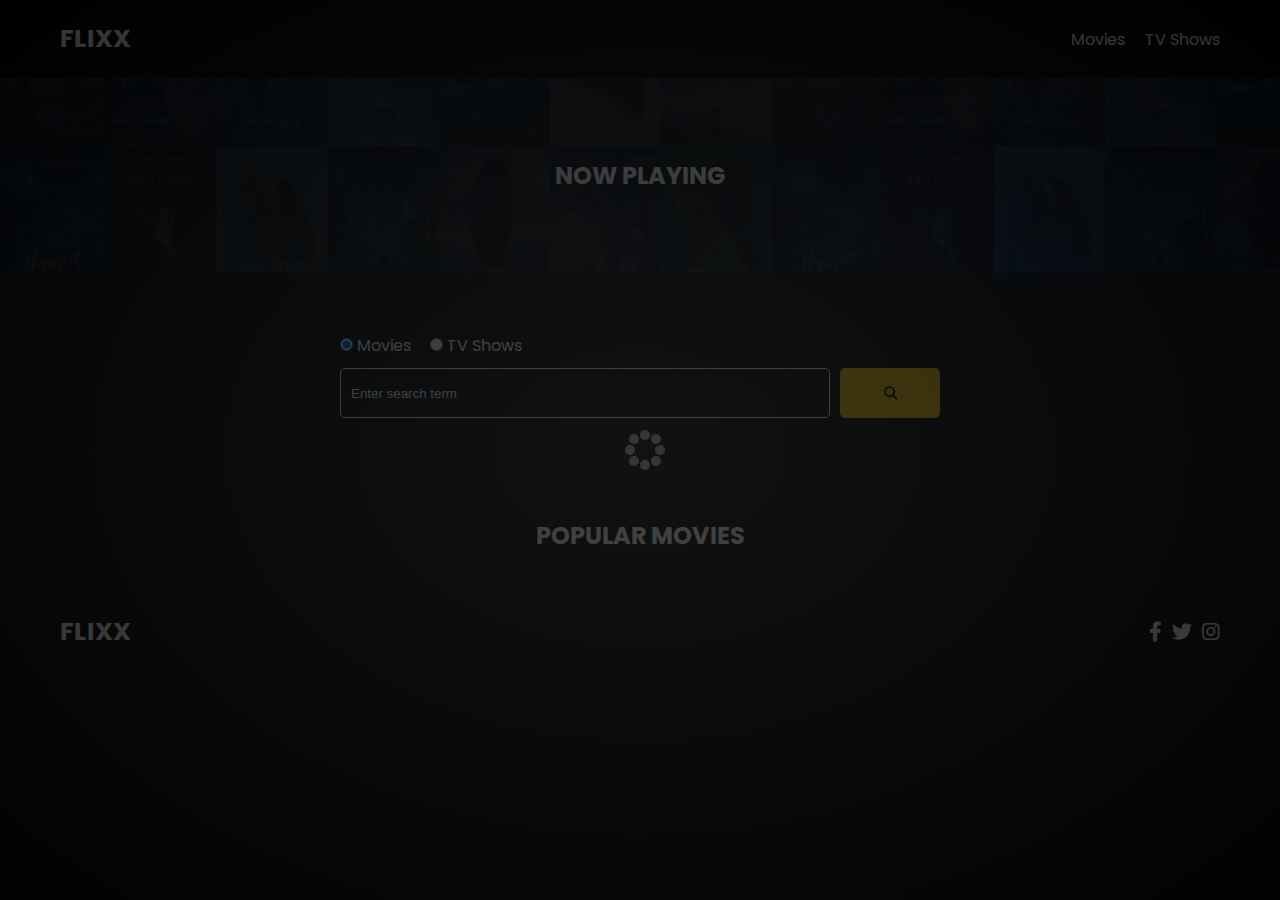
<file: index.html>
<!DOCTYPE html>
<html lang="en">
  <head>
    <meta charset="UTF-8" />
    <meta http-equiv="X-UA-Compatible" content="IE=edge" />
    <meta name="viewport" content="width=device-width, initial-scale=1.0" />
    <link rel="preconnect" href="https://fonts.googleapis.com" />
    <link rel="preconnect" href="https://fonts.gstatic.com" crossorigin />
    <link
      href="https://fonts.googleapis.com/css2?family=Poppins:wght@300;400;700&display=swap"
      rel="stylesheet"
    />
    <link rel="stylesheet" href="lib/swiper.css" />
    <link rel="stylesheet" href="lib/fontawesome.css" />
    <link rel="stylesheet" href="css/style.css" />
    <link rel="stylesheet" href="css/spinner.css" />
    <script src="lib/swiper.js"></script>
    <script src="js/main.js" defer></script>
    <title>Flixx</title>
  </head>
  <body>
    <header class="main-header">
      <div class="container">
        <div class="logo"><a href="/">FLIXX</a></div>
        <nav>
          <ul>
            <li>
              <a class="nav-link" href="/">Movies</a>
            </li>
            <li>
              <a class="nav-link" href="/shows.html">TV Shows</a>
            </li>
          </ul>
        </nav>
      </div>
    </header>

    <!-- Now Playing Section -->
    <section class="now-playing">
      <h2>Now Playing</h2>
      <div class="swiper">
        <div class="swiper-wrapper"></div>
      </div>
    </section>

    <!-- Search Movies -->
    <section class="search">
      <div class="container">
        <div id="alert"></div>
        <form action="/search.html" class="search-form">
          <!-- movies and shows radio box -->
          <div class="search-radio">
            <input type="radio" id="movie" name="type" value="movie" checked />
            <label for="movies">Movies</label>
            <input type="radio" id="tv" name="type" value="tv" />
            <label for="shows">TV Shows</label>
          </div>
          <div class="search-flex">
            <input
              type="text"
              name="search-term"
              id="search-term"
              placeholder="Enter search term"
            />
            <button class="btn" type="submit">
              <i class="fas fa-search"></i>
            </button>
          </div>
        </form>
      </div>
    </section>

    <!-- Popular Movies -->
    <section class="container">
      <h2>Popular Movies</h2>
      <div id="popular-movie" class="grid"></div>
    </section>

    <!-- Footer -->
    <footer class="main-footer">
      <div class="container">
        <div class="logo"><span>FLIXX</span></div>
        <div class="social-links">
          <a href="https://www.facebook.com" target="_blank"
            ><i class="fab fa-facebook-f"></i
          ></a>
          <a href="https://www.twitter.com" target="_blank"
            ><i class="fab fa-twitter"></i
          ></a>
          <a href="https://www.instagram.com" target="_blank"
            ><i class="fab fa-instagram"></i
          ></a>
        </div>
      </div>
    </footer>

    <div class="spinner"></div>
  </body>
</html>
</file>
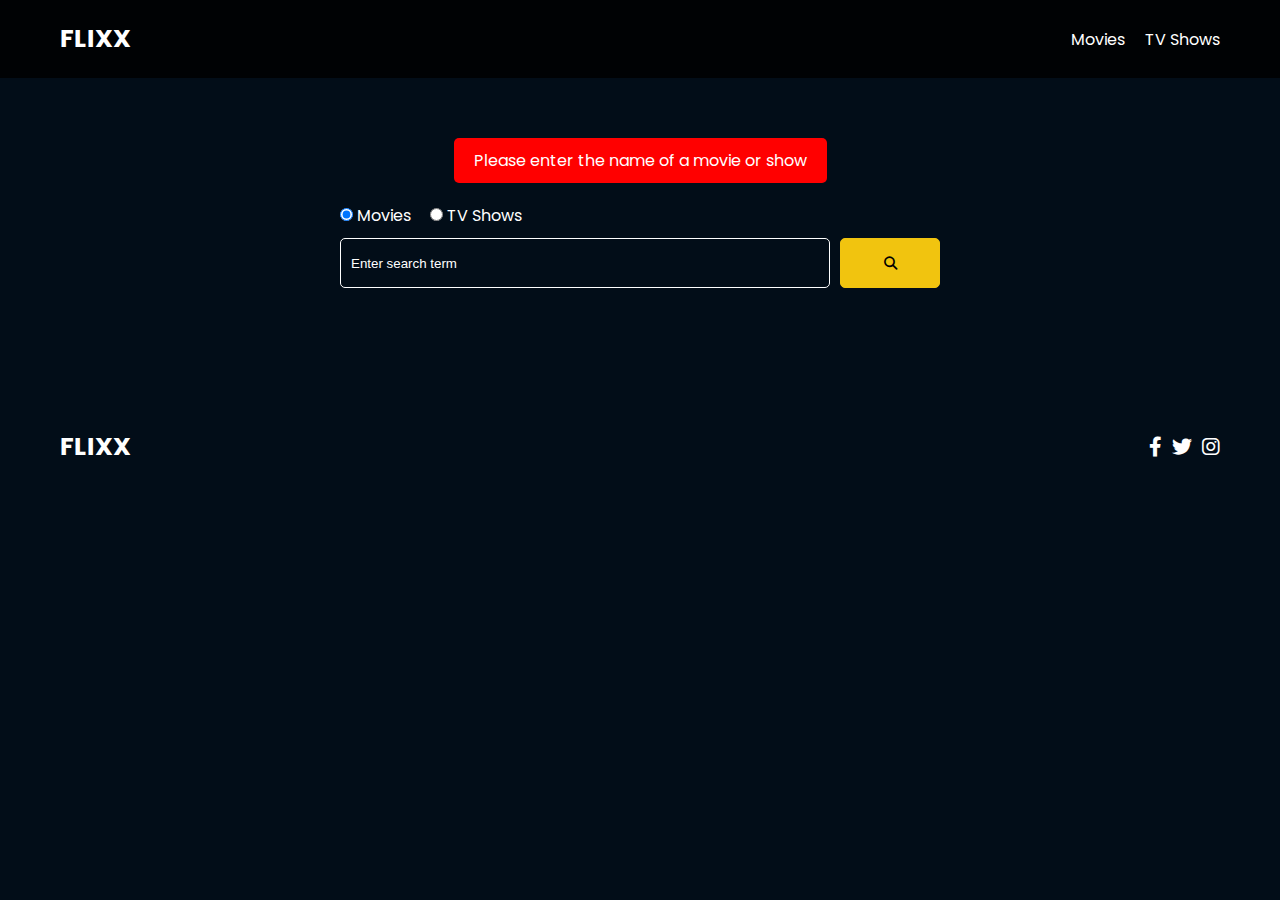
<file: search.html>
<!DOCTYPE html>
<html lang="en">
  <head>
    <meta charset="UTF-8" />
    <meta http-equiv="X-UA-Compatible" content="IE=edge" />
    <meta name="viewport" content="width=device-width, initial-scale=1.0" />
    <link rel="preconnect" href="https://fonts.googleapis.com" />
    <link rel="preconnect" href="https://fonts.gstatic.com" crossorigin />
    <link
      href="https://fonts.googleapis.com/css2?family=Poppins:wght@300;400;700&display=swap"
      rel="stylesheet"
    />
    <link rel="stylesheet" href="lib/fontawesome.css" />
    <link rel="stylesheet" href="css/style.css" />
    <link rel="stylesheet" href="css/spinner.css" />
    <script src="js/main.js" defer></script>
    <title>Flixx | Search Movies & Shows</title>
  </head>
  <body>
    <header class="main-header">
      <div class="container">
        <div class="logo"><a href="/">FLIXX</a></div>
        <nav>
          <ul>
            <li>
              <a class="nav-link" href="/">Movies</a>
            </li>
            <li>
              <a class="nav-link" href="/shows.html">TV Shows</a>
            </li>
          </ul>
        </nav>
      </div>
    </header>

    <!-- Search Movies -->
    <section class="search">
      <div class="container">
        <div id="alert"></div>
        <form action="/search.html" class="search-form">
          <div class="search-radio">
            <input type="radio" id="movie" name="type" value="movie" checked />
            <label for="movies">Movies</label>
            <input type="radio" id="tv" name="type" value="tv" />
            <label for="shows">TV Shows</label>
          </div>
          <div class="search-flex">
            <input
              type="text"
              name="search-term"
              id="search-term"
              placeholder="Enter search term"
            />
            <button class="btn" type="submit">
              <i class="fas fa-search"></i>
            </button>
          </div>
        </form>
      </div>
    </section>

    <!-- Search Results -->
    <section id="search-results-wrapper" class="container">
      <heading id="search-results-heading"></heading>
      <div id="search-results" class="grid">
        
      </div>
      <div id="pagination">
       
      </div>
    </section>

    <!-- Footer -->
    <footer class="main-footer">
      <div class="container">
        <div class="logo"><span>FLIXX</span></div>
        <div class="social-links">
          <a href="https://www.facebook.com" target="_blank"
            ><i class="fab fa-facebook-f"></i
          ></a>
          <a href="https://www.twitter.com" target="_blank"
            ><i class="fab fa-twitter"></i
          ></a>
          <a href="https://www.instagram.com" target="_blank"
            ><i class="fab fa-instagram"></i
          ></a>
        </div>
      </div>
    </footer>

    <div class="spinner"></div>
  </body>
</html>
</file>
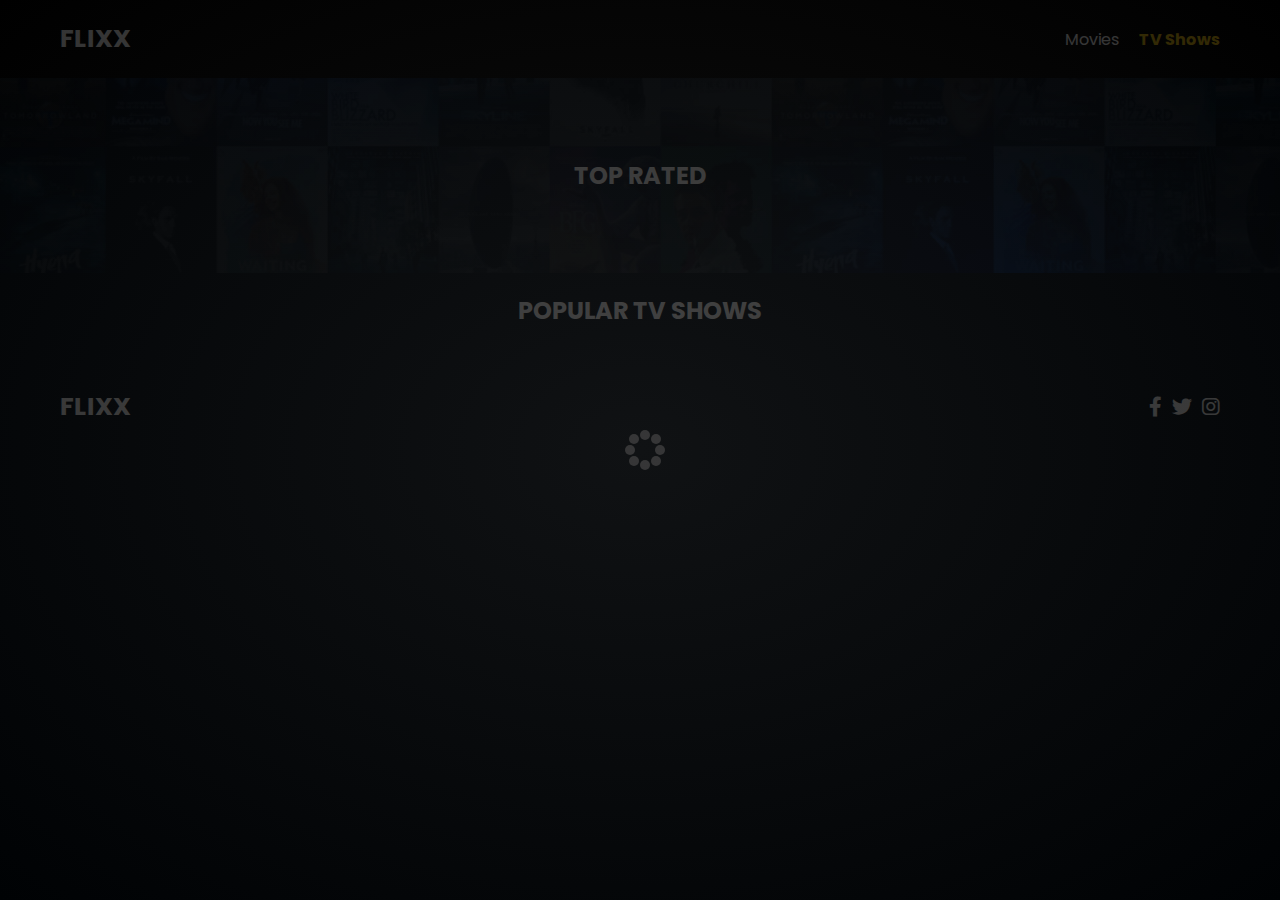
<file: shows.html>
<!DOCTYPE html>
<html lang="en">
  <head>
    <meta charset="UTF-8" />
    <meta http-equiv="X-UA-Compatible" content="IE=edge" />
    <meta name="viewport" content="width=device-width, initial-scale=1.0" />
    <link rel="preconnect" href="https://fonts.googleapis.com" />
    <link rel="preconnect" href="https://fonts.gstatic.com" crossorigin />
    <link
      href="https://fonts.googleapis.com/css2?family=Poppins:wght@300;400;700&display=swap"
      rel="stylesheet"
    />
    <link rel="stylesheet" href="lib/swiper.css" />
    <link rel="stylesheet" href="lib/fontawesome.css" />
    <link rel="stylesheet" href="css/style.css" />
    <link rel="stylesheet" href="css/spinner.css" />
    <script src="lib/swiper.js"></script>
    <script src="js/main.js" defer></script>
    <title>Flixx</title>
  </head>
  <body>
    <header class="main-header">
      <div class="container">
        <div class="logo"><a href="/">FLIXX</a></div>
        <nav>
          <ul>
            <li>
              <a class="nav-link" href="/">Movies</a>
            </li>
            <li>
              <a class="nav-link" href="/shows.html">TV Shows</a>
            </li>
          </ul>
        </nav>
      </div>
    </header>

    <!-- Now Playing Section -->
    <section class="now-playing">
      <h2>Top Rated</h2>
      <div class="swiper">
        <div class="swiper-wrapper"></div>
      </div>
    </section>

    <!-- Popular TV Shows -->
    <section class="container">
      <h2>Popular TV Shows</h2>
      <div id="popular-tv" class="grid"></div>
    </section>

    <!-- Footer -->
    <footer class="main-footer">
      <div class="container">
        <div class="logo"><span>FLIXX</span></div>
        <div class="social-links">
          <a href="https://www.facebook.com" target="_blank"
            ><i class="fab fa-facebook-f"></i
          ></a>
          <a href="https://www.twitter.com" target="_blank"
            ><i class="fab fa-twitter"></i
          ></a>
          <a href="https://www.instagram.com" target="_blank"
            ><i class="fab fa-instagram"></i
          ></a>
        </div>
      </div>
    </footer>

    <div class="spinner"></div>
  </body>
</html>
</file>
<file: css/style.css>
*,
*::before,
*::after {
  box-sizing: border-box;
  padding: 0;
  margin: 0;
}

:root {
  --color-primary: #020d18;
  --color-secondary: #f1c40f;
}

body {
  font-family: 'Poppins', sans-serif;
  font-size: 16px;
  background: var(--color-primary);
  color: #fff;
  overflow-x: hidden;
}

a {
  color: #fff;
  text-decoration: none;
}

ul {
  list-style: none;
}

.text-primary {
  color: var(--color-secondary);
}

.text-secondary {
  color: var(--color-secondary);
}

.active {
  color: var(--color-secondary);
  font-weight: 700;
}

.back {
  margin-top: 30px;
}

.btn {
  display: inline-block;
  padding: 0.5rem 1rem;
  border: 1px solid var(--color-secondary);
  border-radius: 5px;
  color: #fff;
  cursor: pointer;
  background: transparent;
  transition: all 0.3s ease-in-out;
}

.btn:hover {
  background: var(--color-secondary);
  color: #000;
}

.btn:disabled {
  border-color: #ccc;
  cursor: not-allowed;
}

.btn:disabled:hover {
  background: transparent;
  color: #fff;
}

.container {
  max-width: 1200px;
  width: 100%;
  margin: 0 auto;
  padding: 0 20px;
}

.main-header .container {
  display: flex;
  justify-content: space-between;
  align-items: center;
  padding: 0 20px;
}

.main-header {
  padding: 20px 0;
  background: rgba(0, 0, 0, 0.8);
}

.main-header .logo {
  color: #fff;
  font-size: 25px;
  font-weight: 700;
  text-transform: uppercase;
}

.main-header ul {
  display: flex;
}

.main-header ul li {
  margin-left: 20px;
}

.main-header ul li a {
  font-size: 16px;
}

.main-header ul li a:hover {
  color: var(--color-secondary);
}

/* Grid */
.grid {
  display: grid;
  grid-template-columns: repeat(auto-fit, minmax(250px, 1fr));
  grid-gap: 20px;
}

/* Card */
.card {
  background: #04376b;
  padding: 5px;
}

.card img {
  width: 100%;
}

.card-body {
  padding: 10px;
  font-size: 20px;
}

.card:hover {
  transform: scale(1.05);
  transition: all 0.5s ease-in-out;
  background: #0a4b8f;
}

/* Footer */
.main-footer {
  background: #020d18;
  padding: 20px 0;
  margin-top: 20px;
}

.main-footer .container {
  display: flex;
  justify-content: space-between;
  align-items: center;
}

.main-footer .container .logo {
  color: #fff;
  font-size: 25px;
  font-weight: 700;
  text-transform: uppercase;
}

.main-footer .container .social-links {
  display: flex;
  font-size: 20px;
}

.main-footer .container .social-links a {
  margin-left: 10px;
  color: #fff;
}

.main-footer .container .social-links a:hover {
  color: var(--color-secondary);
}

/* Section: Now Playing */

section.now-playing {
  padding: 60px;
  background: url(../images/showcase-bg.jpg) no-repeat center center/cover;
}

section h2 {
  margin: 20px 0;
  text-align: center;
  text-transform: uppercase;
}

/* Slider */
.swiper {
  width: 100%;
  height: 50%;
}

.swiper-slide {
  text-align: center;
  font-size: 18px;
  background: var(--color-primary);
  display: flex;
  flex-direction: column;
  justify-content: center;
  align-items: center;
}

.swiper-slide img {
  display: block;
  width: 100%;
  height: 100%;
  object-fit: cover;
}

.swiper-rating {
  padding: 10px;
}

/* Movie Details */
.details-top {
  display: flex;
  justify-content: space-between;
  align-items: center;
  margin: 50px 0 30px;
}

@media (max-width: 700px) {
  .details-top {
    display: block;
    margin-bottom: 40px;
    padding-bottom: 20px;
    border-bottom: #ccc solid 1px;
  }
}

.details-top img {
  width: 400px;
  height: 100%;
  margin-right: 60px;
  object-fit: cover;
}

.details-top p {
  margin: 20px 0;
}

.details-top .btn {
  margin-top: 20px;
}

.details-bottom li {
  margin: 15px 0;
  padding-bottom: 8px;
  border-bottom: 1px solid #fff;
  border-color: rgba(255, 255, 255, 0.1);
}

/* Search */
.search {
  padding: 60px;
  margin-bottom: 40px;
}

.search .container {
  display: flex;
  justify-content: center;
  align-items: center;
  flex-direction: column;
}

.search .container h2 {
  margin-bottom: 20px;
}

.search .container form {
  width: 100%;
  max-width: 600px;
}

.search-radio label {
  margin-right: 15px;
}

.search-flex {
  display: flex;
  justify-content: space-between;
  align-items: center;
  margin-top: 10px;
}

.search .container form input[type='text'] {
  flex: 6;
  width: 100%;
  height: 50px;
  padding: 10px;
  margin-right: 10px;
  border: 1px solid #fff;
  border-radius: 5px;
  background: transparent;
  color: #fff;
}

.search .container form input[type='text']::placeholder {
  color: #fff;
}

.search .container form input[type='text']:focus {
  outline: none;
}

.search .container form button {
  flex: 1;
  display: block;
  width: 100%;
  padding: 10px;
  border-radius: 5px;
  height: 50px;
  cursor: pointer;
  background: var(--color-secondary);
  color: #000;
}

.search .container form button:hover {
  background: transparent;
  color: #fff;
}

.pagination {
  margin-top: 20px;
}

.page-counter {
  margin-top: 10px;
}

/* Alert */
.alert {
  padding: 10px 20px;
  margin-bottom: 20px;
  border-radius: 5px;
}

.success {
  background: green;
}

.error {
  background: red;
}
</file>
<file: css/spinner.css>
/* Spinner From: https://codepen.io/tbrownvisuals/pen/edGYvx */
.spinner {
  position: fixed;
  z-index: 999;
  height: 2em;
  width: 2em;
  overflow: show;
  margin: auto;
  top: 0;
  left: 0;
  bottom: 0;
  right: 0;
  display: none;
}

.show {
  display: block;
}

/* Transparent Overlay */
.spinner:before {
  content: '';
  display: block;
  position: fixed;
  top: 0;
  left: 0;
  width: 100%;
  height: 100%;
  background: radial-gradient(rgba(20, 20, 20, 0.8), rgba(0, 0, 0, 0.8));

  background: -webkit-radial-gradient(
    rgba(20, 20, 20, 0.8),
    rgba(0, 0, 0, 0.8)
  );
}

/* :not(:required) hides these rules from IE9 and below */
.spinner:not(:required) {
  /* hide "loading..." text */
  font: 0/0 a;
  color: transparent;
  text-shadow: none;
  background-color: transparent;
  border: 0;
}

.spinner:not(:required):after {
  content: '';
  display: block;
  font-size: 10px;
  width: 1em;
  height: 1em;
  margin-top: -0.5em;
  -webkit-animation: spinner 150ms infinite linear;
  -moz-animation: spinner 150ms infinite linear;
  -ms-animation: spinner 150ms infinite linear;
  -o-animation: spinner 150ms infinite linear;
  animation: spinner 150ms infinite linear;
  border-radius: 0.5em;
  -webkit-box-shadow: rgba(255, 255, 255, 0.75) 1.5em 0 0 0,
    rgba(255, 255, 255, 0.75) 1.1em 1.1em 0 0,
    rgba(255, 255, 255, 0.75) 0 1.5em 0 0,
    rgba(255, 255, 255, 0.75) -1.1em 1.1em 0 0,
    rgba(255, 255, 255, 0.75) -1.5em 0 0 0,
    rgba(255, 255, 255, 0.75) -1.1em -1.1em 0 0,
    rgba(255, 255, 255, 0.75) 0 -1.5em 0 0,
    rgba(255, 255, 255, 0.75) 1.1em -1.1em 0 0;
  box-shadow: rgba(255, 255, 255, 0.75) 1.5em 0 0 0,
    rgba(255, 255, 255, 0.75) 1.1em 1.1em 0 0,
    rgba(255, 255, 255, 0.75) 0 1.5em 0 0,
    rgba(255, 255, 255, 0.75) -1.1em 1.1em 0 0,
    rgba(255, 255, 255, 0.75) -1.5em 0 0 0,
    rgba(255, 255, 255, 0.75) -1.1em -1.1em 0 0,
    rgba(255, 255, 255, 0.75) 0 -1.5em 0 0,
    rgba(255, 255, 255, 0.75) 1.1em -1.1em 0 0;
}

/* Animation */

@-webkit-keyframes spinner {
  0% {
    -webkit-transform: rotate(0deg);
    -moz-transform: rotate(0deg);
    -ms-transform: rotate(0deg);
    -o-transform: rotate(0deg);
    transform: rotate(0deg);
  }
  100% {
    -webkit-transform: rotate(360deg);
    -moz-transform: rotate(360deg);
    -ms-transform: rotate(360deg);
    -o-transform: rotate(360deg);
    transform: rotate(360deg);
  }
}
@-moz-keyframes spinner {
  0% {
    -webkit-transform: rotate(0deg);
    -moz-transform: rotate(0deg);
    -ms-transform: rotate(0deg);
    -o-transform: rotate(0deg);
    transform: rotate(0deg);
  }
  100% {
    -webkit-transform: rotate(360deg);
    -moz-transform: rotate(360deg);
    -ms-transform: rotate(360deg);
    -o-transform: rotate(360deg);
    transform: rotate(360deg);
  }
}
@-o-keyframes spinner {
  0% {
    -webkit-transform: rotate(0deg);
    -moz-transform: rotate(0deg);
    -ms-transform: rotate(0deg);
    -o-transform: rotate(0deg);
    transform: rotate(0deg);
  }
  100% {
    -webkit-transform: rotate(360deg);
    -moz-transform: rotate(360deg);
    -ms-transform: rotate(360deg);
    -o-transform: rotate(360deg);
    transform: rotate(360deg);
  }
}
@keyframes spinner {
  0% {
    -webkit-transform: rotate(0deg);
    -moz-transform: rotate(0deg);
    -ms-transform: rotate(0deg);
    -o-transform: rotate(0deg);
    transform: rotate(0deg);
  }
  100% {
    -webkit-transform: rotate(360deg);
    -moz-transform: rotate(360deg);
    -ms-transform: rotate(360deg);
    -o-transform: rotate(360deg);
    transform: rotate(360deg);
  }
}
</file>
